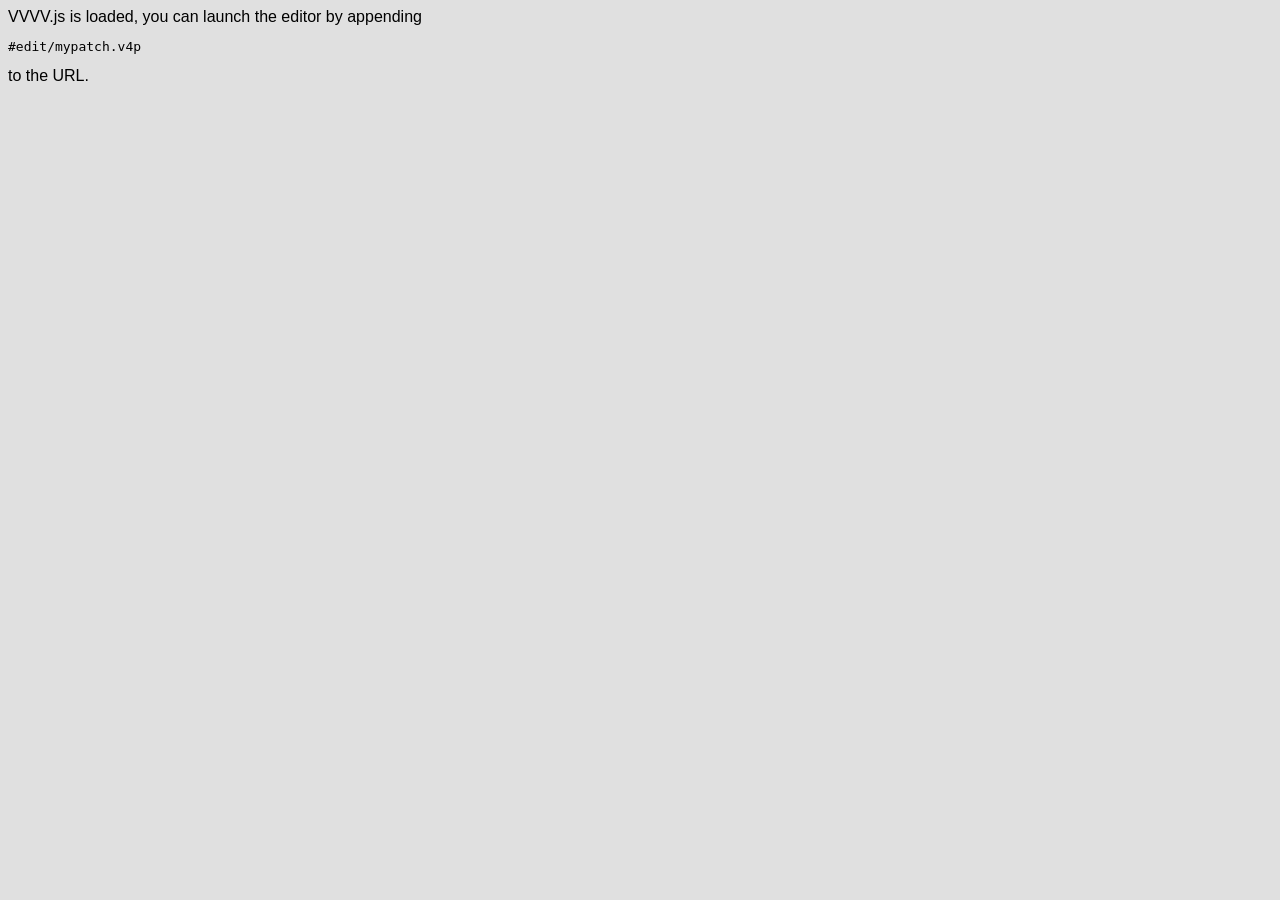
<file: lesson-/index.html>
<!DOCTYPE html>
<html>
<head>
  <title>Lesson 1 / VVVV.js Workshop</title>
  <style>
    body{background-color:#E0E0E0;font-family: Verdana, sans-serif}
  </style>
  
  <script language="JavaScript" src="../vvvv_js/lib/jquery/jquery-1.8.2.min.js"></script>
  <script language="JavaScript" src="../vvvv_js/vvvv.js"></script>
  <link rel="Stylesheet" href="../vvvv_js/vvvviewer/vvvv.css"/>
  <script language="JavaScript">
    $(document).ready(function() {
      VVVV.init("../vvvv_js", "full", function() {
        console.log('VVVV.js ready.');
      });
    });
  </script>
  <link rel="VVVV" href="mypatch.v4p"/>
  
</head>
</html>
<body>

VVVV.js is loaded, you can launch the editor by appending <pre>#edit/mypatch.v4p</pre> to the URL.

</body>
</html>
</file>
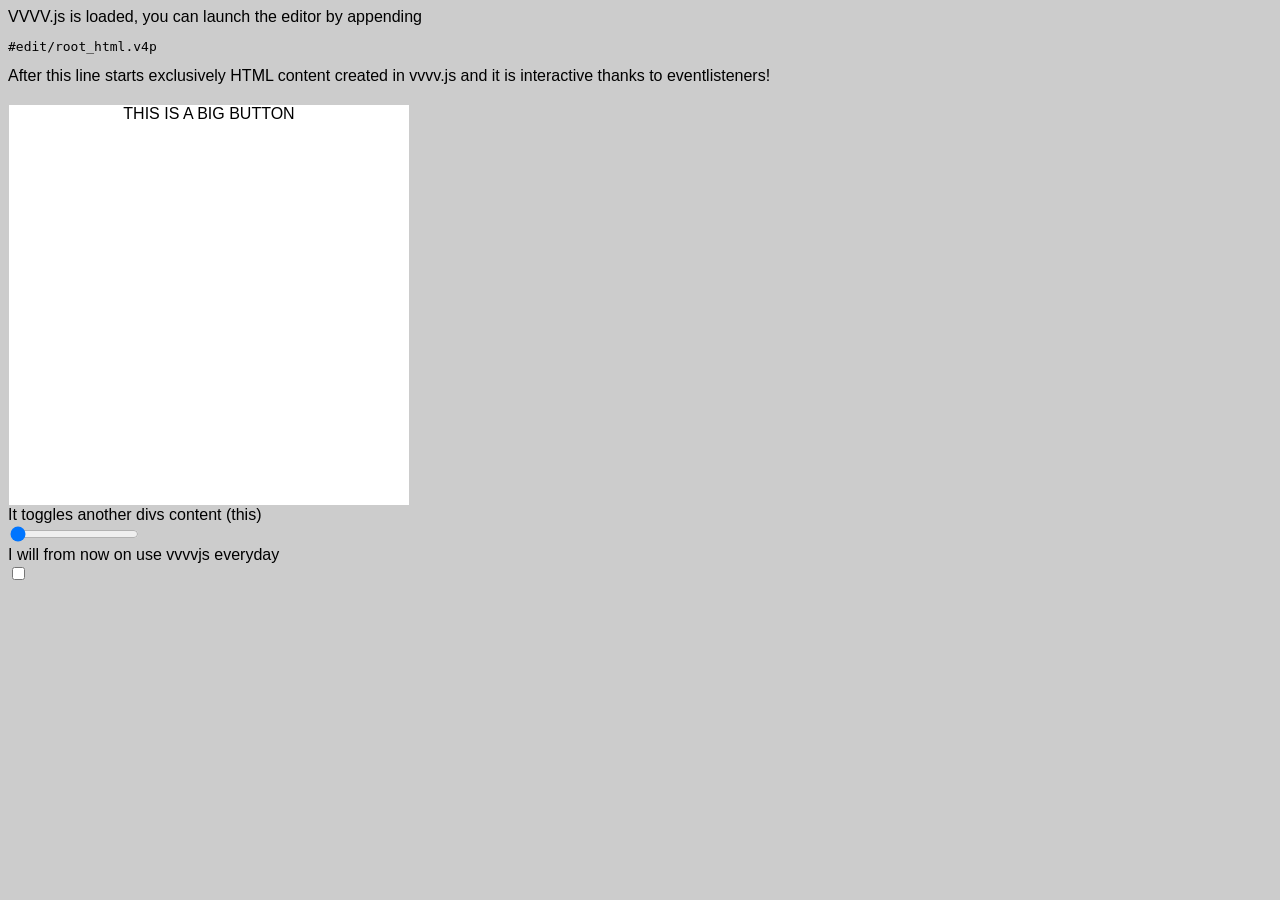
<file: lesson-html_nodes/index.html>
<!DOCTYPE html>
<html>
<head>
  <title>Lesson 1 / VVVV.js Workshop</title>
  <style>
    body{background-color:#E0E0E0;font-family: Verdana, sans-serif}
  </style>
  
  <script language="JavaScript" src="../vvvv_js/lib/jquery/jquery-1.8.2.min.js"></script>
  <script language="JavaScript" src="../vvvv_js/vvvv.js"></script>
  <link rel="Stylesheet" href="../vvvv_js/vvvviewer/vvvv.css"/>
  <script language="JavaScript">
    $(document).ready(function() {
      VVVV.init("../vvvv_js", "full", function() {
        console.log('VVVV.js ready.');
      });
    });
  </script>
  <link rel="VVVV" href="root_html.v4p"/>
  
</head>
</html>
<body>

VVVV.js is loaded, you can launch the editor by appending <pre>#edit/root_html.v4p</pre>
After this line starts exclusively HTML content created in vvvv.js and it is interactive thanks to eventlisteners!

</body>
</html>
</file>
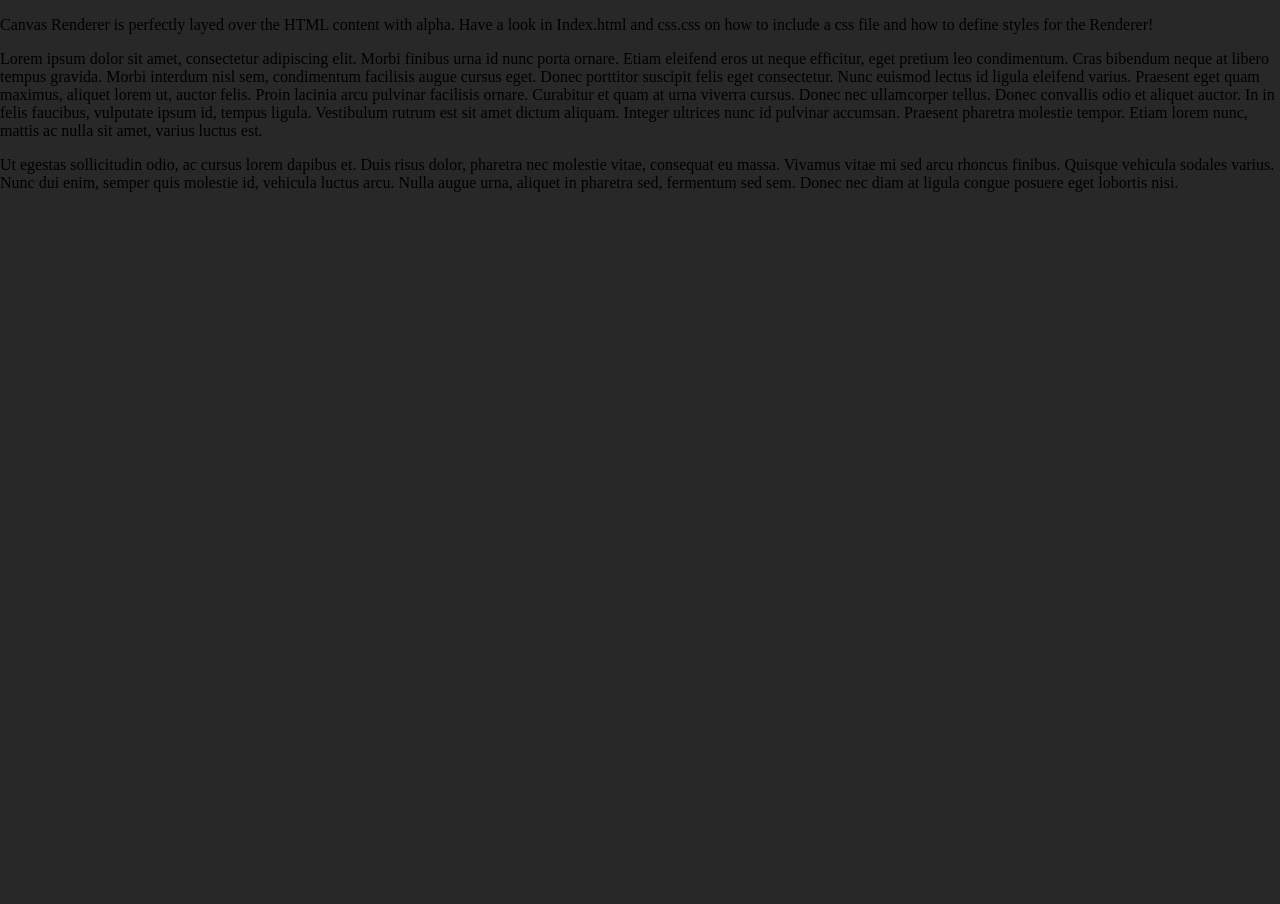
<file: lesson-real_good_fullscreen/index.html>
<!DOCTYPE html>
<html>
<head>
  <title>Real Good Fullscreen</title>
  
  <!-- Now we add a CSS style sheet -->
  <link rel="stylesheet" type="text/css" href="css.css" >
  
  <script language="JavaScript" src="../vvvv_js/lib/jquery/jquery-1.8.2.min.js"></script>
  <script language="JavaScript" src="../vvvv_js/vvvv.js"></script>
  <link rel="Stylesheet" href="../vvvv_js/vvvviewer/vvvv.css"/>
  <script language="JavaScript">
    $(document).ready(function() {
      VVVV.init("../vvvv_js", "full", function() {
        console.log('VVVV.js ready.');
      });
    });
  </script>
  <link rel="VVVV" href="root_fullscreen.v4p"/>
  
</head>
</html>
<body>
    
    <div class="TextDiv"><p>Canvas Renderer is perfectly layed over the HTML content with alpha. Have a look in Index.html and css.css on how to include a css file and how to define styles for the Renderer!</p>
        
        <p>Lorem ipsum dolor sit amet, consectetur adipiscing elit. Morbi finibus urna id nunc porta ornare. Etiam eleifend eros ut neque efficitur, eget pretium leo condimentum. Cras bibendum neque at libero tempus gravida. Morbi interdum nisl sem, condimentum facilisis augue cursus eget. Donec porttitor suscipit felis eget consectetur. Nunc euismod lectus id ligula eleifend varius. Praesent eget quam maximus, aliquet lorem ut, auctor felis. Proin lacinia arcu pulvinar facilisis ornare. Curabitur et quam at urna viverra cursus. Donec nec ullamcorper tellus. Donec convallis odio et aliquet auctor. In in felis faucibus, vulputate ipsum id, tempus ligula. Vestibulum rutrum est sit amet dictum aliquam. Integer ultrices nunc id pulvinar accumsan. Praesent pharetra molestie tempor. Etiam lorem nunc, mattis ac nulla sit amet, varius luctus est.</p>
    <p>Ut egestas sollicitudin odio, ac cursus lorem dapibus et. Duis risus dolor, pharetra nec molestie vitae, consequat eu massa. Vivamus vitae mi sed arcu rhoncus finibus. Quisque vehicula sodales varius. Nunc dui enim, semper quis molestie id, vehicula luctus arcu. Nulla augue urna, aliquet in pharetra sed, fermentum sed sem. Donec nec diam at ligula congue posuere eget lobortis nisi.</p></div>
    
    <div class="CanvasDiv">
	<div id="RendererMain"></div>
        
    </div>

</body>
</html>
</file>
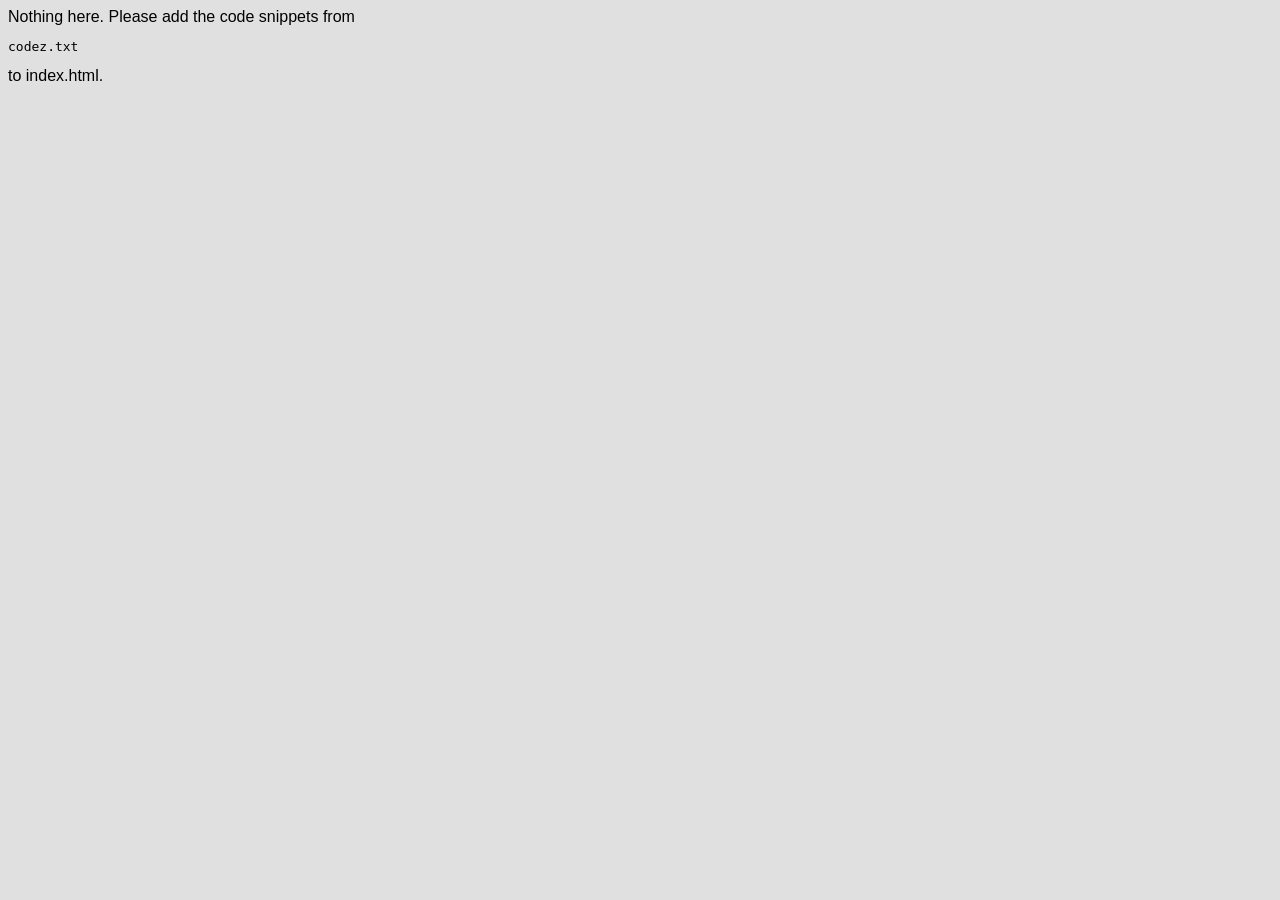
<file: lesson01-task-setup-vvvvjs/index.html>
<!DOCTYPE html>
<html>
<head>
  <title>Lesson 1 / VVVV.js Workshop</title>
  <style>
    body{background-color:#E0E0E0;font-family: Verdana, sans-serif}
  </style>
  
  <!-- you can insert the code segments here -->
  
</head>
</html>
<body>

Nothing here. Please add the code snippets from <pre>codez.txt</pre> to index.html.

</body>
</html>
</file>
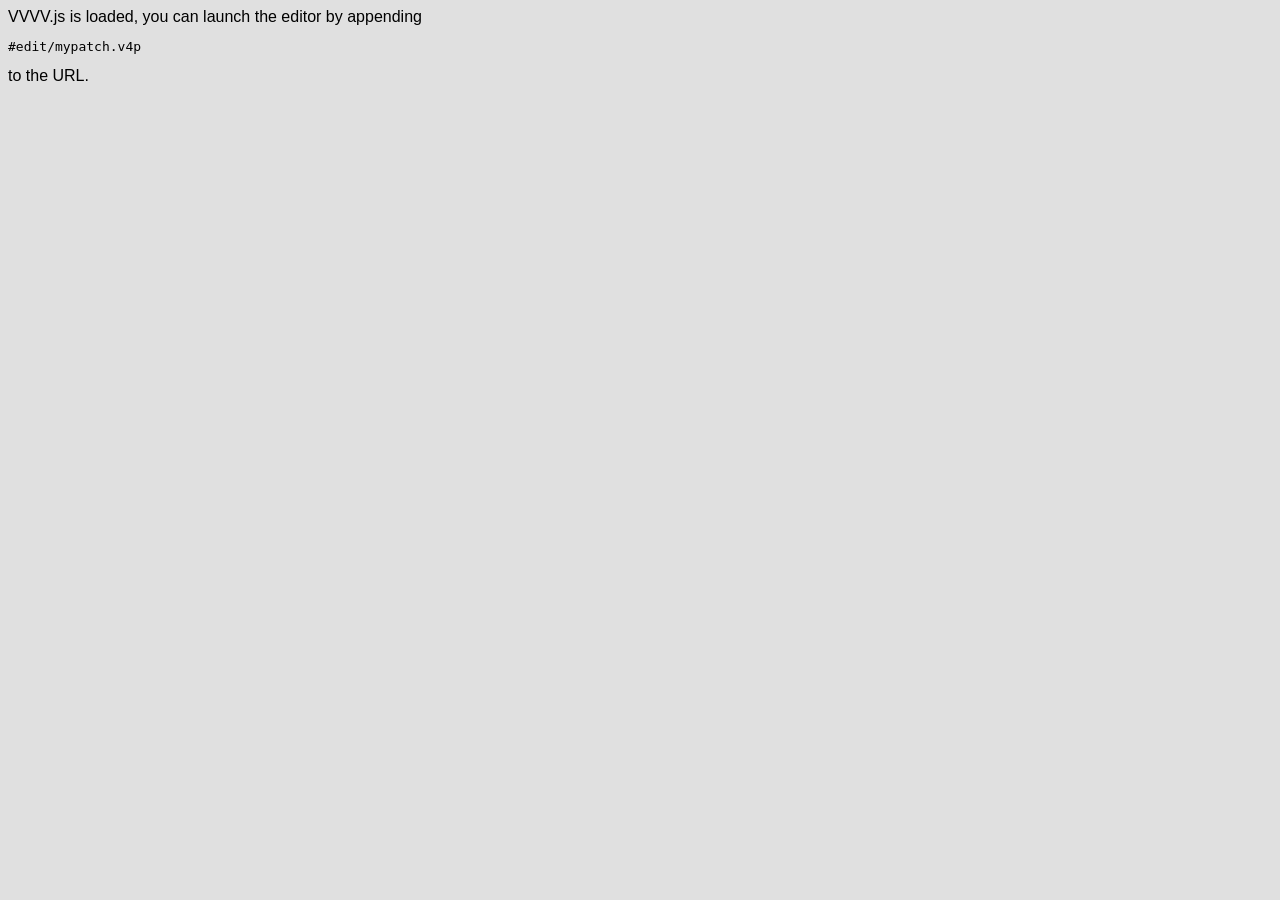
<file: lesson02_03/index.html>
<!DOCTYPE html>
<html>
<head>
  <title>Lesson 2+3 / VVVV.js Workshop</title>
  <style>
    body{background-color:#E0E0E0;font-family: Verdana, sans-serif}
  </style>
  
  <script language="JavaScript" src="../vvvv_js/lib/jquery/jquery-1.8.2.min.js"></script>
  <script language="JavaScript" src="../vvvv_js/vvvv.js"></script>
  <link rel="Stylesheet" href="../vvvv_js/vvvviewer/vvvv.css"/>
  <script language="JavaScript">
    $(document).ready(function() {
      VVVV.init("../vvvv_js", "full", function() {
        console.log('VVVV.js ready.');
      });
    });
  </script>
  <link rel="VVVV" href="mypatch.v4p"/>
  
</head>
</html>
<body>

VVVV.js is loaded, you can launch the editor by appending <pre>#edit/mypatch.v4p</pre> to the URL.

</body>
</html>
</file>
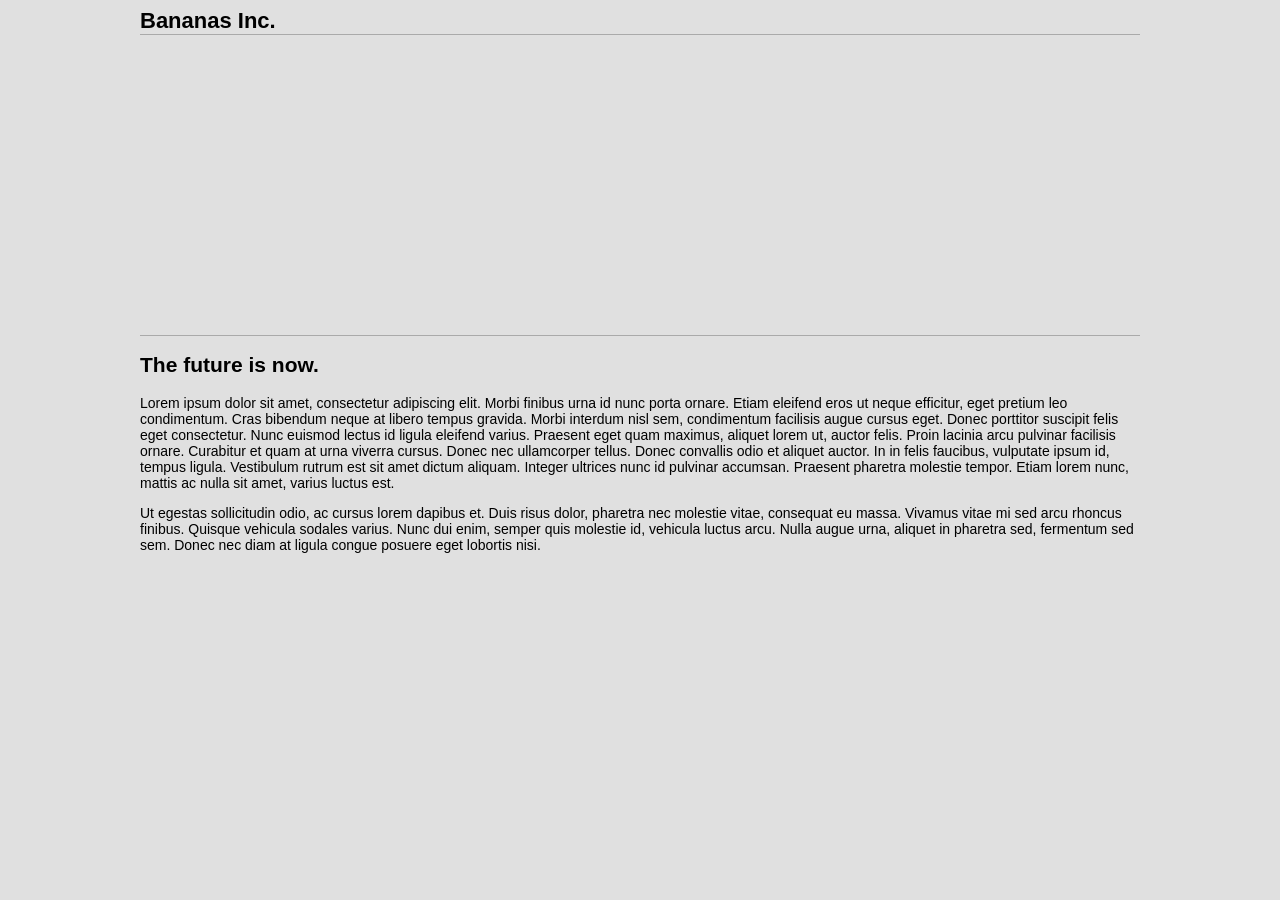
<file: lesson04-task_headerGraphics/index.html>
<!DOCTYPE html>
<html>
<head>
  <title>Lesson 4 / VVVV.js Workshop</title>
  <style>
    body{background-color:#E0E0E0;font-family: Verdana, sans-serif}
    #main-container{width:1000px; margin-left:auto; margin-right:auto}
    #header-graphics{width:1000px; height: 300px; border-top:1px solid #AAA; border-bottom: 1px solid #AAA}
    #title{font-size:22px;font-weight:bold}
    #content{font-size:14px}
  </style>
  
  <script language="JavaScript" src="../vvvv_js/lib/jquery/jquery-1.8.2.min.js"></script>
  <script language="JavaScript" src="../vvvv_js/vvvv.js"></script>
  <link rel="Stylesheet" href="../vvvv_js/vvvviewer/vvvv.css"/>
  <script language="JavaScript">
    $(document).ready(function() {
      VVVV.init("../vvvv_js", "full", function() {
        console.log('VVVV.js ready.');
      });
    });
  </script>
  <link rel="VVVV" href="mypatch.v4p"/>
  
</head>
</html>
<body>

<div id="main-container">
  <div id="title">Bananas Inc.</div>
  <div id="header-graphics"></div>
  <div id="content">
    <h2>The future is now.</h2>
    <p>Lorem ipsum dolor sit amet, consectetur adipiscing elit. Morbi finibus urna id nunc porta ornare. Etiam eleifend eros ut neque efficitur, eget pretium leo condimentum. Cras bibendum neque at libero tempus gravida. Morbi interdum nisl sem, condimentum facilisis augue cursus eget. Donec porttitor suscipit felis eget consectetur. Nunc euismod lectus id ligula eleifend varius. Praesent eget quam maximus, aliquet lorem ut, auctor felis. Proin lacinia arcu pulvinar facilisis ornare. Curabitur et quam at urna viverra cursus. Donec nec ullamcorper tellus. Donec convallis odio et aliquet auctor. In in felis faucibus, vulputate ipsum id, tempus ligula. Vestibulum rutrum est sit amet dictum aliquam. Integer ultrices nunc id pulvinar accumsan. Praesent pharetra molestie tempor. Etiam lorem nunc, mattis ac nulla sit amet, varius luctus est.</p>
    <p>Ut egestas sollicitudin odio, ac cursus lorem dapibus et. Duis risus dolor, pharetra nec molestie vitae, consequat eu massa. Vivamus vitae mi sed arcu rhoncus finibus. Quisque vehicula sodales varius. Nunc dui enim, semper quis molestie id, vehicula luctus arcu. Nulla augue urna, aliquet in pharetra sed, fermentum sed sem. Donec nec diam at ligula congue posuere eget lobortis nisi.</p>
  </div>
</div>

</body>
</html>
</file>
<file: vvvv_js/vvvviewer/vvvv.css>
h1{
  font-size:14pt;
}

.background{
  fill: #e6e6e6; 
}

.vvvv-node.selected .vvvv-node-background{
  fill: #9a9a9a;
}


/* Interactive Elements */

.pininputbox{
  position:absolute;
  border:0px;
  font-size:10px;
  height:2em;
}

.pininputbox.color{
  padding-left:6px;
  border:1px solid #555;
}

.pininputbox.color input[type=range]{
  -webkit-appearance: none;
  width:104px;
}

.pininputbox.color input[type=range]::-webkit-slider-runnable-track {
    width: 110px;
    height: 2px;
    background: #555;
    border: none;
}

.pininputbox.color input[type=range]::-webkit-slider-thumb {
    -webkit-appearance: none;
    border: none;
    height: 5px;
    width: 12px;
    background: #555;
    margin-top: -5px;
    border-radius: 2px 2px 0px 0px;
}

.pininputbox.color .color-component{
  font-family:"Lucida Sans Unicode";
  font-size:10px;
  width:10px;
  display:inline-block;
}

#node_selection{
  position:absolute;
  width: 300px;
}

#node_selection #new_node, #node_selection #node_filter{
  width:300px;
  border:1px solid black;
  margin: 0;
}
</file>
<file: lesson-real_good_fullscreen/css.css>
/*
 * Best practices for full screen renderer
 */

body
{
	background-color: rgba(40,40,40,1);
	margin: 0 -3px 0 0; //this fixes a browser bug that creates useless scrollbars
	font-family: sans-serif;
        overflow:hidden; //prevent scrollbars
        height: 100vh;
	

}
//create a Selector ID with the same name then the renderer in the patch to reference it in the style sheet
#RendererMain canvas.vvvv-js-generated-renderer{display:block; position:absolute;z-index:1;pointer-events: none;} 
//'pointer-events: none' can be used to overlay a renderer with alpha over a webpage and still let clicks come through to underlying elements!

.CanvasDiv
{
	position:absolute; 
	top:0; 
	left:0;
	width: 100vw; //100% view width
	height: 100vh; //100% view height
        z-index:1
}

.TextDiv
{
	position:absolute; 
	top:0; 
	left:0;
	width: 100vw;
	height: 100vh;
        background-color: rgba(255,255,255,0);
	z-index: -1;
}
</file>
